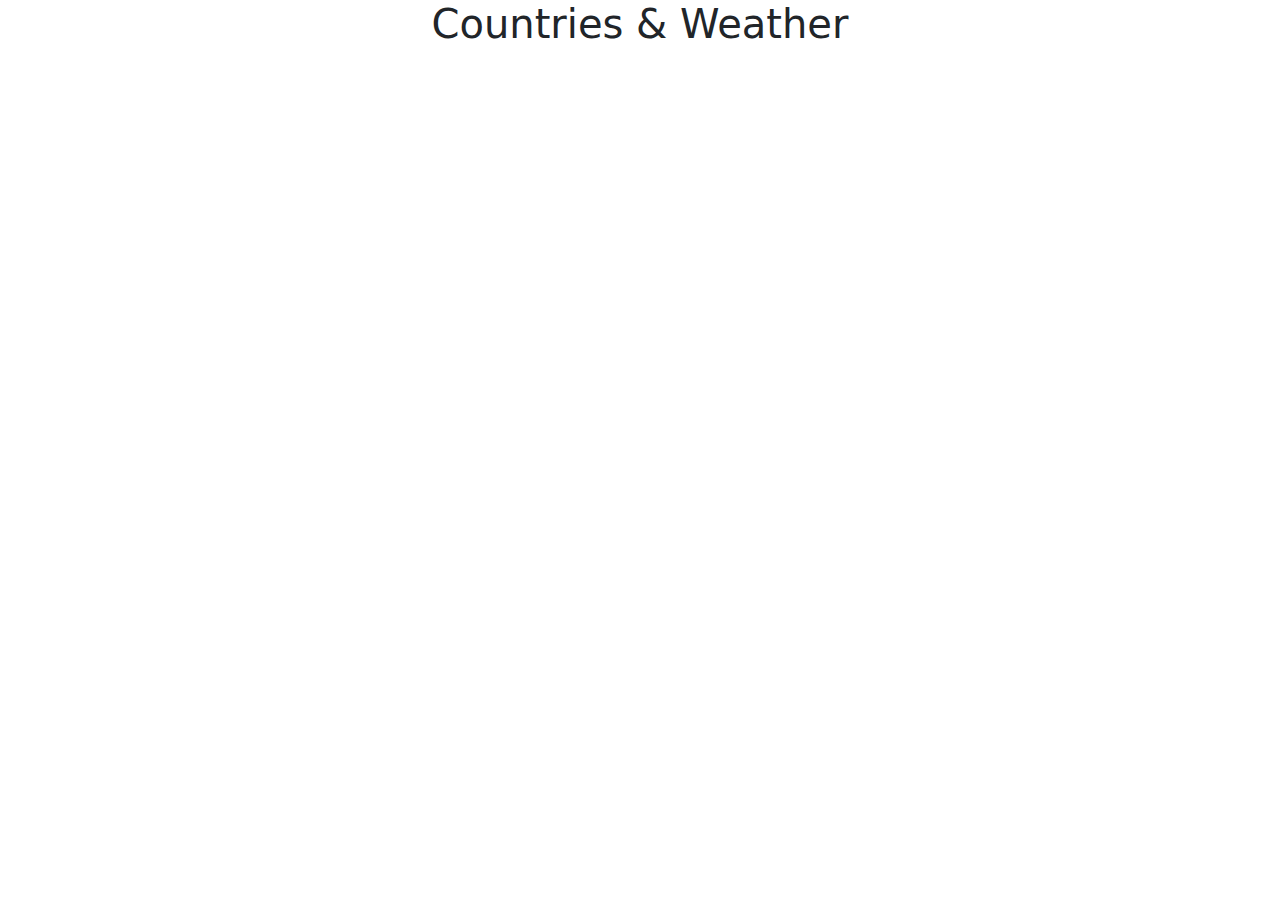
<file: index.html>
<!DOCTYPE html>
<html lang="en">
<head>
    <meta charset="UTF-8">
    <meta name="viewport" content="width=device-width, initial-scale=1.0">
    <title>Countries & Weather</title>
    <link rel="stylesheet" href="style.css">
    <link href="https://cdn.jsdelivr.net/npm/bootstrap@5.3.3/dist/css/bootstrap.min.css" rel="stylesheet" integrity="sha384-QWTKZyjpPEjISv5WaRU9OFeRpok6YctnYmDr5pNlyT2bRjXh0JMhjY6hW+ALEwIH" crossorigin="anonymous"></head>
<body>
    <script src="https://cdn.jsdelivr.net/npm/bootstrap@5.3.3/dist/js/bootstrap.bundle.min.js" integrity="sha384-YvpcrYf0tY3lHB60NNkmXc5s9fDVZLESaAA55NDzOxhy9GkcIdslK1eN7N6jIeHz" crossorigin="anonymous"></script>    
    <script src="script.js"></script>
    <script src="https://app.zenclass.in/sheets/v1/js/zen/suite/bundle.js"></script>
</body>
</html>
</file>
<file: style.css>
.row{
    row-gap: 5vh !important;
    margin-bottom: 2vh;
    justify-content:center;
}
.card{
    display: flex;
    flex-direction: column;
    margin-left: auto;
    margin-right: auto;
    width:255px !important;
    justify-content:center;
    align-items: center;
    padding: 0 !important;

}
.card-header{
    width: 100%;
    text-align: center;
    background-color: #1b1b1b !important;
    color: #fff !important;
}
.card-body{
    width: fit-content !important;
    text-align: center ;
    color: #fff !important;
    font-weight: 600;
    line-height: 2vh;
    background: linear-gradient(90deg, #f4ee9d,#727272) repeat !important; 
    background-clip: padding-box !important;
}
.card-img-top{
    width: 220px !important;
    height: 160px !important;
    padding: 0 !important;
    margin-bottom: 2vh;
}
.card-text{
    margin-bottom: 2vh;
}
.weather-btw{
    margin-top: 2vh;
    margin-bottom: 2vh;
    border: 1px solid #fff !important;
    color: #fff !important;   
    cursor: pointer;
    transition: scale 0.5s;
}
.weather-btw:hover{
    scale: 1.05;
}
.weather-btw:active{
    scale: 0.95;
}
.weather-data{
    height: 50px;
}
</file>
